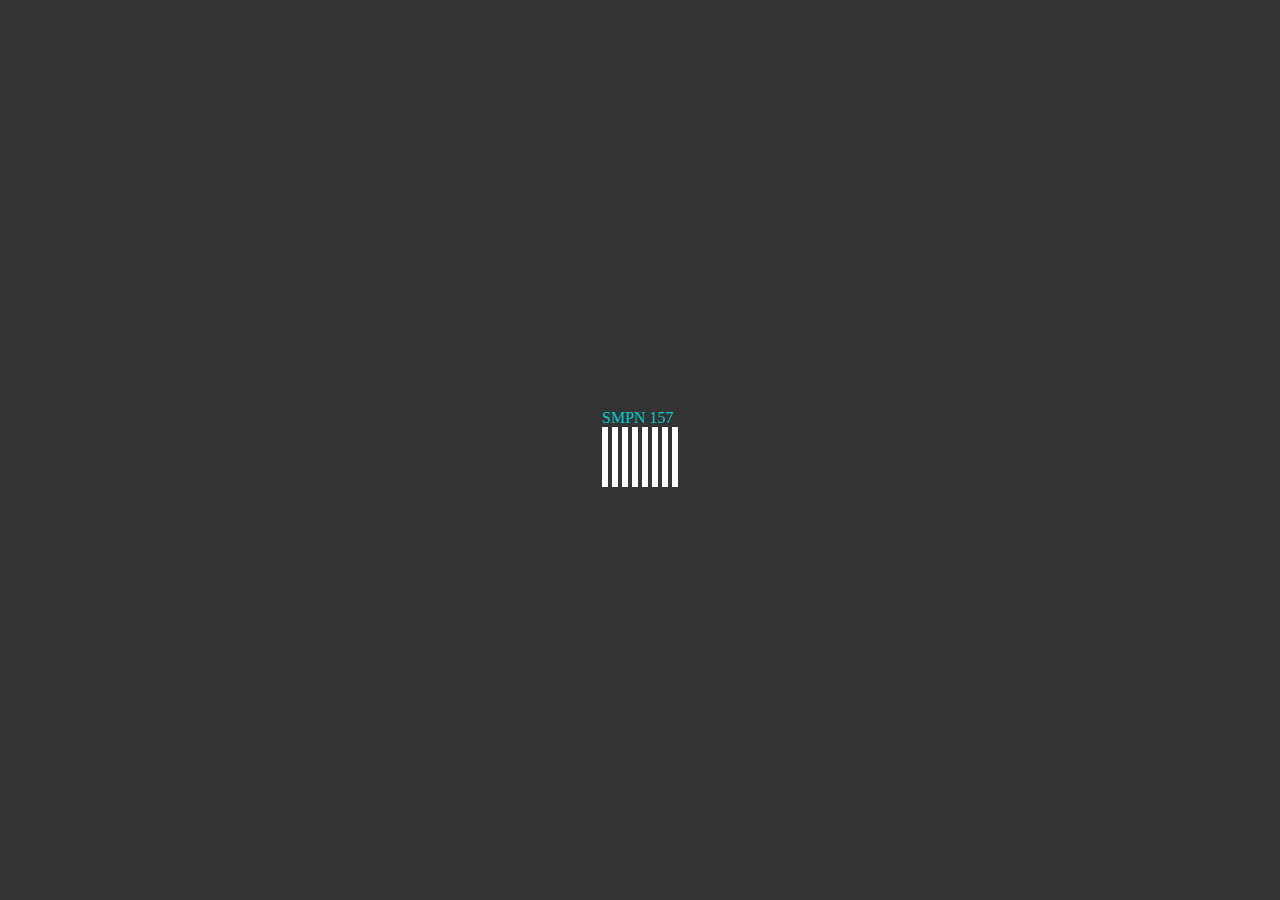
<file: loading.html>
<!DOCTYPE html>
<html lang="en" dir="ltr">
  <head>
    <meta charset="utf-8">
    <title></title>
    <link rel="stylesheet" href="style.css">
  </head>
  <body>
    <div class="middle" id="middle">
      <div class="logo">
        <span style="color: darkturquoise;">SMPN 157</span>
      </div>
      <div class="bar bar1"></div>
      <div class="bar bar2"></div>
      <div class="bar bar3"></div>
      <div class="bar bar4"></div>
      <div class="bar bar5"></div>
      <div class="bar bar6"></div>
      <div class="bar bar7"></div>
      <div class="bar bar8"></div>
    </div>

    <script src="js/bootstrap.min.js"></script>
    <script src="js/script.js"></script>

  </body>
</html>
</file>
<file: style.css>
body{
  margin: 0;
  padding: 0;
  background: #333;
}
.middle{
  position: absolute;
  top: 50%;
  left: 50%;
  transform: translate(-50%,-50%);
}
.bar{
  width: 6px;
  height: 60px;
  background: white;
  display: inline-block;
  transform-origin: bottom center;
  animation: loading 1.5s ease-in-out infinite;
}
.bar1{
  animation-delay: 0.1s;
}
.bar2{
  animation-delay: 0.2s;
}
.bar3{
  animation-delay: 0.3s;
}
.bar4{
  animation-delay: 0.4s;
}
.bar5{
  animation-delay: 0.5s;
}
.bar6{
  animation-delay: 0.6s;
}
.bar7{
  animation-delay: 0.7s;
}
.bar8{
  animation-delay: 0.8s;
}
@keyframes loading {
  0%{
    transform: scaleY(0.1);
    background: #fff;
  }
  50%{
    transform: scaleY(1);
    background: #2ecc71;
  }
  100%{
    transform: scaleY(0.1);
    background: transparent;
  }
}
</file>
